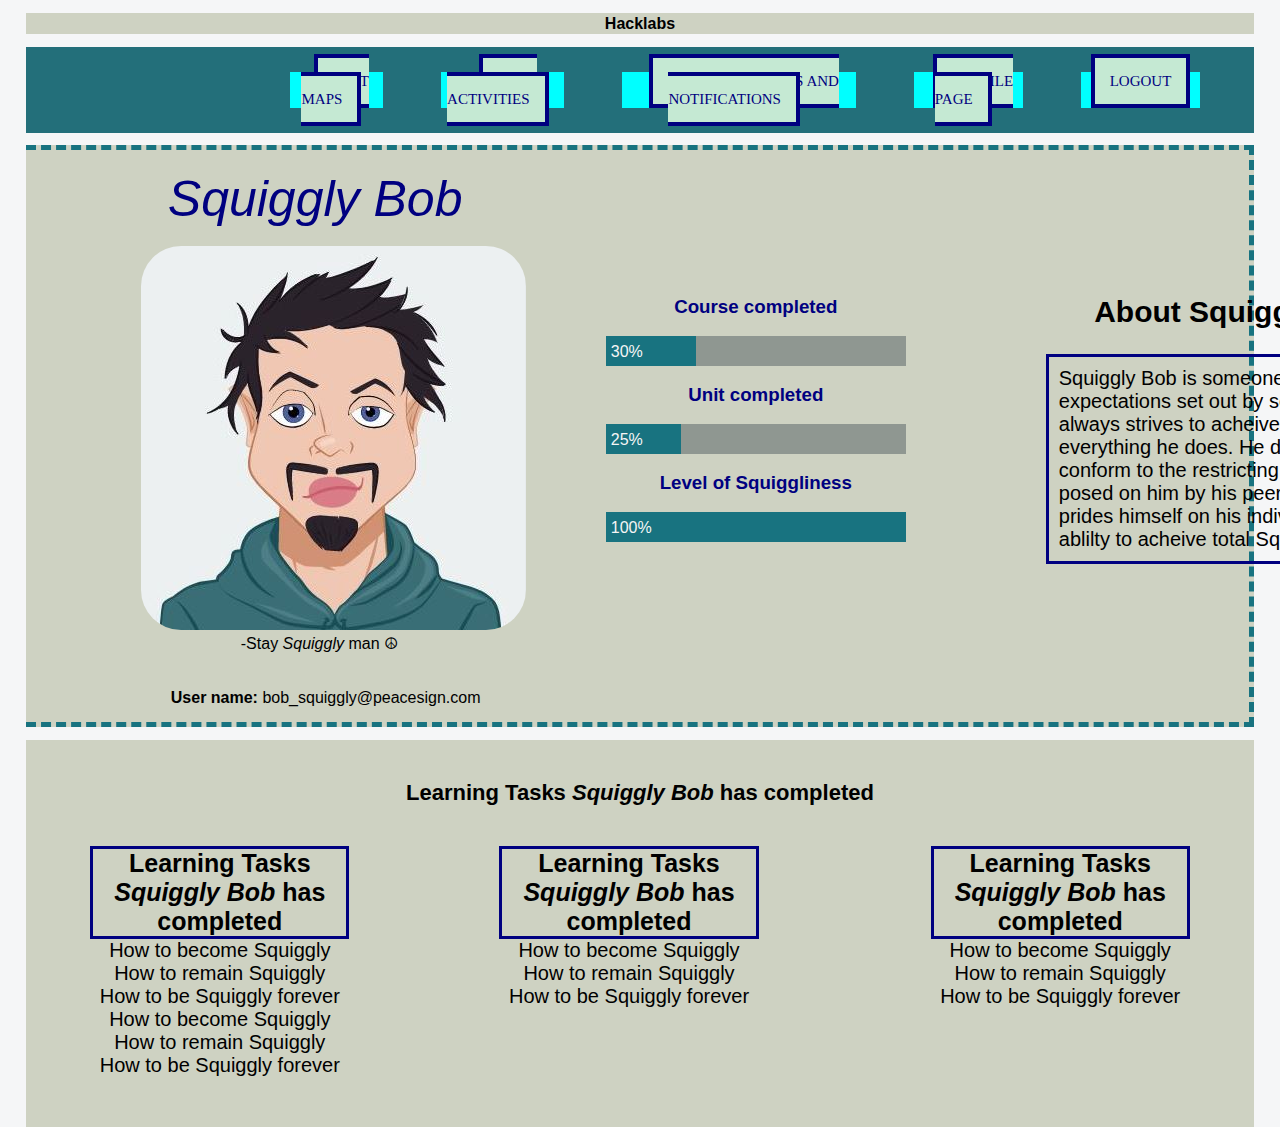
<file: code try/index.html>
<!DOCTYPE html>
<html>
<head>
    <link rel="stylesheet" type="text/css" href="index.css" />
    <title>Profile Page</title>
    <meta name="viewport" content="width=device-width, initial-scale=1.0">
</head>

<body>
  <div class="fixed">
    <div class= "company">
      <h4>Hacklabs</h4>
    </div>
      <header class="header"> 
          <div class ="menu">
            <ul>
              <li><a href="#">Unit Maps</a></li>
              <li><a href="#">User Activities</a></li>
              <li><a href="#">Announcements and Notifications</a></li>
              <li class="here"><a href="#">Profile Page</a></li>
              <li><a href="login.html">Logout</a></li>
            </ul>
        </div>
        </header>
        <div class="gallery">
  <header class="main-stuff">

  <div class="flex-container">
      <figure>
        <h1><b>Squiggly Bob</b></h1>
        <br>
        <img src="Bob.JPG" alt="Very Squiggly">
        <figcaption><div class="caption"> -Stay <em>Squiggly</em> man &#9774;</div></figcaption>
        <br>
        <br>
        <p1 class = "username"><b>User name:</b> bob_squiggly@peacesign.com</p1>
      </figure>
        <br>
        <br>
        <br>
      <div class="w3-light-grey">
        <br>
        <br>
        <br>
        <br>
        <br>
        <br>
        <br>
        <h3>Course completed</h3>
        <br>
          <div class="w4"><div class="w4-fill">30%</div></div>
          <br>
          <h3>Unit completed</h3>
          <br>
          <div class="w4"><div class="w3-fill">25%</div></div>
          <br>
          <h3>Level of Squiggliness</h3>
          <br>
          <div class="w4"><div class="w2-fill">100%</div></div>
      
      </div>
      <div class="description">
        <h2 class = "format"> About Squiggly Bob</h2>
      <p>Squiggly Bob is someone who defies the expectations set out by society, and he always strives to acheive the very best in everything he does. He does not like to conform to the restricting pressure that is posed on him by his peers. Instead, he prides himself on his individuality and his ablilty to acheive total Squiggliness.</p>
      </div>
        
    </div>
  </div>
 
</header>
<div class="secondpart">
    <h6>Learning Tasks <em>Squiggly Bob</em> has completed </h6>
    <div class="learning">
    <div class="test">
        <h5>Learning Tasks <em>Squiggly Bob</em> has completed</h5>
        <ul>
        <li> How to become Squiggly</li>
        <li> How to remain Squiggly</li>
        <li> How to be Squiggly forever</li>
        <li> How to become Squiggly</li>
        <li> How to remain Squiggly</li>
        <li> How to be Squiggly forever</li>
        </ul>
    </div>
    <div class="completed">
        <h5>Learning Tasks <em>Squiggly Bob</em> has completed</h5>
        <ul>
        <li> How to become Squiggly</li>
        <li> How to remain Squiggly</li>
        <li> How to be Squiggly forever</li>
        </ul>
    </div>
    <div class="going">
        <h5>Learning Tasks <em>Squiggly Bob</em> has completed</h5>
        <ul>
        <li> How to become Squiggly</li>
        <li> How to remain Squiggly</li>
        <li> How to be Squiggly forever</li>
        </ul>
    </div>
    </div> 
</div>
</body>

</html>
</file>
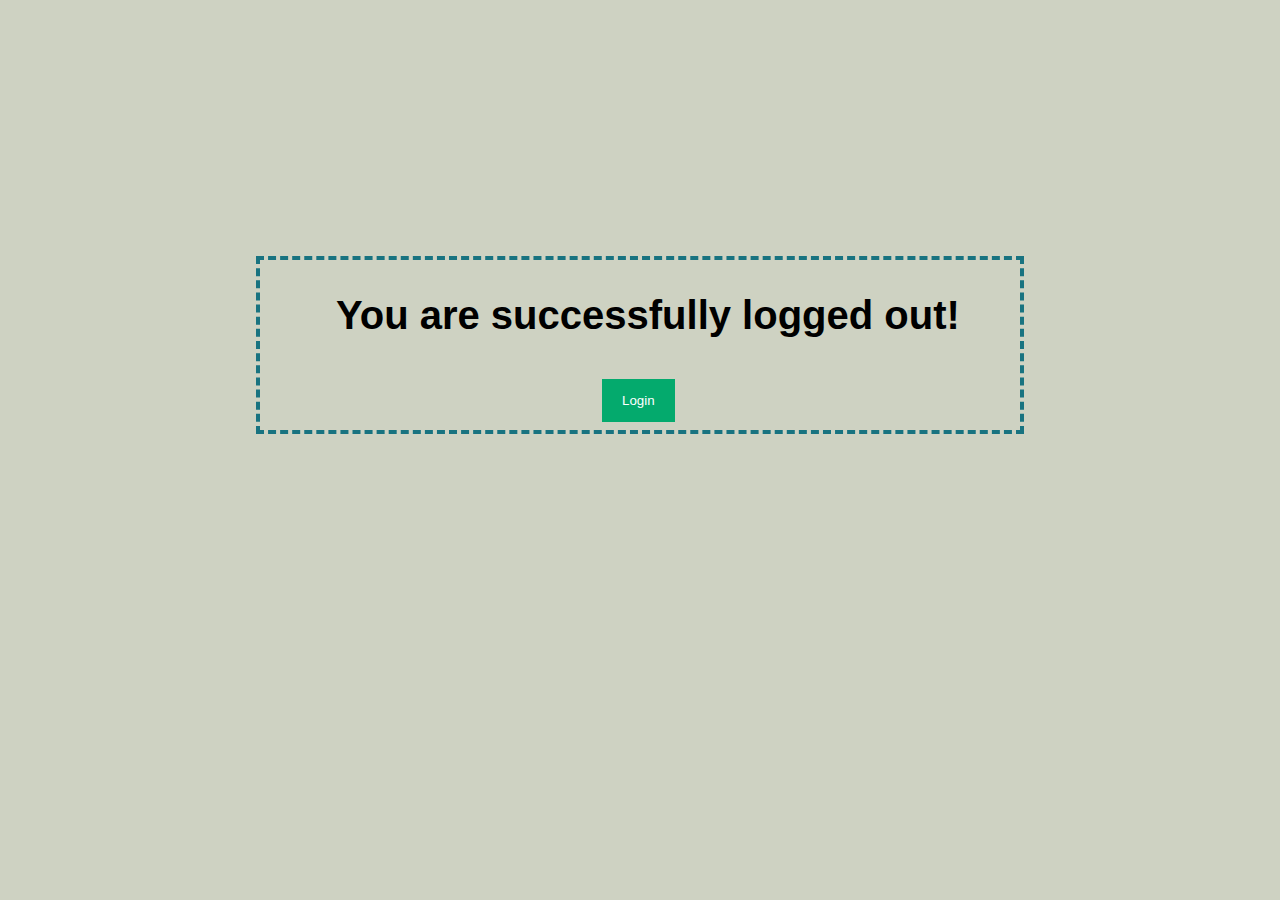
<file: code try/login.html>
<!DOCTYPE html>
<html>
<head>
    <link rel="stylesheet" type="text/css" href="login.css" />
    <title>Login page</title>
    <meta name="viewport" content="width=device-width, initial-scale=1.0">
</head>

<body>
    <h2>You are successfully logged out!</h2>
    <button  class = "click" onclick="document.getElementById('log').style.display='block'" style="width:auto;">Login</button>

    <div id="log" class="modal">
      
      <form class="modal-content animate" action="/action_page.php" method="post">
        <div class="imgcontainer">
          <span onclick="document.getElementById('log').style.display='none'" class="close" title="Close Modal">&times;</span>
          <img src="unknown.JPG" alt="Avatar" class="avatar">
        </div>
    
        <div class="container">
          <label for="uname"><b>Username</b></label>
          <input type="text" placeholder="Enter Username" name="uname" required>
    
          <label for="psw"><b>Password</b></label>
          <input  id= "password" type="password" placeholder="Enter Password" name="psw" required>

          <label for="psw"><b>Confirm Password</b></label>
          <input id ="passwordConfirm" type="password" placeholder="Enter Password" name="psw" required>
            
          <button type="submit">Login</button>
        
    
          <label>
            <input type="checkbox" name="remember"> Remember me on this device
          </label>
        </div>
    
        <div class="container" style="background-color:#f1f1f1">
          <button type="button" onclick="document.getElementById('log').style.display='none'" class="cancelbtn">Cancel</button>
          <span class="psw">Forgot <a href="#">Password?</a></span>
        </div>
      </form>
    </div>

</body>
</html>
</file>
<file: code try/index.css>
title {
  font-size: larger;
  font-style: oblique;
  }
  .fixed{
    align: top;
  }
  
  body {
    text-align: center;
    }
    .company{
      background-color: #CED2C2;
      margin-left: 2%;
      margin-right: 2%;
      margin-top: 1%;
      text-align: center;
    }
    
    h4{
      padding-bottom: 1px;
      padding-top: 2px;
    }
  
  
    .completed{
      background-color: #CED2C2;
      margin-left: 2%;
      margin-right: 2%;
    }
    h1 {
      margin-left: auto;
      margin-right: auto;
      color: navy;
      margin-left: 27px;
      font-size: 50px;
      font-style: italic;
      font-weight: 200;
      text-align: left;
    }
  
    img{
    align-items: left;
    }
  
    img:hover {
      /* Start the shake animation and make the animation last for 0.5 seconds */
      animation: shake 0.5s;
    
      /* When the animation is finished, start again */
      animation-iteration-count: infinite;
    }
    
    @keyframes shake {
      0% { transform: translate(1px, 1px) rotate(0deg); }
      10% { transform: translate(-1px, -2px) rotate(-1deg); }
      20% { transform: translate(-3px, 0px) rotate(1deg); }
      30% { transform: translate(3px, 2px) rotate(0deg); }
      40% { transform: translate(1px, -1px) rotate(1deg); }
      50% { transform: translate(-1px, 2px) rotate(-1deg); }
      60% { transform: translate(-3px, 1px) rotate(0deg); }
      70% { transform: translate(3px, 1px) rotate(-1deg); }
      80% { transform: translate(-1px, -1px) rotate(1deg); }
      90% { transform: translate(1px, 2px) rotate(0deg); }
      100% { transform: translate(1px, -2px) rotate(-1deg); }
    }
    * {
      box-sizing: border-box;
    }
    
    body {
      margin: 0;
      font-family: sans-serif;
      background: #f5f6f7;
    }
    
    .header {
      text-align: right;
      text-align: top;
      text-transform: uppercase;
      padding: 25px;
      background-color:#236f7a;
      color: #fff;
      margin-bottom: 2%;
      margin-top: 1%;
      margin-left: 2%;
      margin-right: 2%;
      margin-bottom:1%;
    }
    .menu{
      margin-left: 210px;
    }
    .menu ul{
      display: flex;
      flex-direction: row;
      justify-content: center;
      list-style-type: none;
  
    }
    .menu ul li{
      text-align: center;
      list-style: none;
      margin: 0 3%;
      background-color: aqua;
      font-size: 15px;
  
    }
    .menu a{  
      background-color:aquamarine;
      font-family:Cambria, Cochin, Georgia, Times, 'Times New Roman', serif;
      padding: 3%;
      text-decoration: none;
      text-align: center;
      margin: 0 3%;
      width: 200px;
      border: 4px solid navy;
      padding: 15px;
      margin: 10px;
    }
    .main-stuff{
      background-color: #CED2C2;
      text-align: right;
      padding-top: 20px;
      padding-left: 9%;
      padding-right: 5%;
      padding-bottom: 15px;
      margin-top: 1%;
      margin-left: 2%;
      margin-right: 2%;
      margin-bottom:1%;
      border :#187380;
      border-style: dashed;
      border-width: 5px;
      border-left: none;
      position: relative;
    }
  
    figure {
      text-align: left;
    }
  
    .w4{
      text-align: left;
      background-color: rgb(143, 151, 145);
      width: 300px;
      Height: 30px;
      color:#f5f5f5;
      text-align: center;
  
    }
  
    .w4-fill{
      text-align: left;
      background-color: #187380;
      width: 30%;
      Height: 30px;
      padding-top:7px;
      padding-left: 5px;
    }
    .w3-fill{
      text-align: left;
      background-color: #187380;
      width: 25%;
      Height: 30px;
      padding-top: 7px;
      padding-left: 5px;
    }
    .w2-fill{
      text-align: left;
      background-color:#187380;
      width: 100%;
       Height: 30px;
       padding-top:7px;
       padding-left: 5px;
    }
    
    img{
      border-radius: 40px 40px 40px 40px;
    }
  
    .flex-container {
      display: flex;
      column-gap: 40px;
    }
  
    h3{
      text-align: center;
      color:navy;
      font-weight: 900;
    }
  
  a:link,
  a:visited,
  a:focus {
    background: rgb(197, 233, 211);
    color:navy;
    text-decoration: none;
  }
  
  a:hover {
    background: rgb(151, 216, 151);
  }
  
  a:active {
    background:#92B1B6;
    color: white;
  }
  
  .caption{
  padding-left: 100px;
  }
  
  p{
  border-style:solid;
  padding: 10px;
  text-align: left;
  width: 400px;
  margin-left: 100px;
  font-size: 20px;
  border-color: navy;
  }
  
  .format{
  text-align:center;
  margin-left: 17%;
  font-size: 30px;
  margin-top: 25%;
  margin-bottom: 5%;
  }
  .here{
    background-color: aqua;
  }
  h5{
    font-size: 20px;
  }
  .test ul li{
    list-style: none;
  }
  .completed{
   margin-left: 150px;
   
  }
  .username{
  padding-left: 30px;
  }
  .going{
    margin-left: 150px;
  
  }
  .learning h5{
    font-size: 25px;
    border: 3px solid navy;
  }
  .learning ul li {
    font-size: 20px;
  
  }
  
  @import url('https://fonts.googleapis.com/css2?family=Open+Sans&display=swap');
  
  *{
      list-style: none;
      text-decoration: none;
      margin: 0;
      padding: 0;
      box-sizing: border-box;
      font-family: 'Open Sans', sans-serif;
  }
   

  .learning{
    background-color: #CED2C2;
    margin: 0 2%;
    padding-left: 50px;
    display: flex;
    padding: 40px;
    padding-bottom: 50px;
    margin-left: 2%;
  }
  .secondpart{
    background-color: #CED2C2;
    margin-left: 2%;
    margin-right: 2%;
  }
 h6{
  padding-top: 40px;
  font-size: 22px;
 }
</file>
<file: code try/login.css>
body {font-family: Arial, Helvetica, sans-serif;
margin: 20%;
background-color: #CED2C2 ;
border: dashed #187380 4px;
}
/* Full-width input fields */
input[type=text], input[type=password] {
    width: 100%;
    padding: 12px 20px;
    margin: 8px 0;
    display: inline-block;
    border: 1px solid #ccc;
    box-sizing: border-box;
  }
  
  /* Set a style for all buttons */
  button {
    background-color: #04AA6D;
    color: white;
    padding: 14px 20px;
    margin: 8px 0;
    border: none;
    cursor: pointer;
    width: 100%;
  }
  
  button:hover {
    opacity: 0.8;
  }
  
  /* Extra styles for the cancel button */
  .cancelbtn {
    width: auto;
    padding: 10px 18px;
    background-color: #f44336;
  }
  
  /* Center the image and position the close button */
  .imgcontainer {
    text-align: center;
    margin: 24px 0 12px 0;
    position: relative;
  }
  
  img.avatar {
    width: 25%;
    border-radius: 50%;
  }
  
  .container {
    padding: 16px;
  }
  
  span.psw {
    float: right;
    padding-top: 16px;
  }

  .modal {
    display: none; 
    position: fixed; /* Stay in place */
    left: 0;
    top: 0;
    width: 100%; 
    height: 100%; 
    padding-top: 60px;
    overflow: auto;
  }
  
  /* Modal Content/Box */
  .modal-content {
    background-color: #fefefe;
    margin: 5% auto 15% auto; /* 5% from the top, 15% from the bottom and centered */
    border: 2px solid #888;
    width: 80%; 
  }
  
  /* The Close Button (x) */
  .close {
    position: absolute;
    right: 25px;
    top: 0;
    color: #000;
    font-size: 35px;
    font-weight: bold;
  }
  
  .close:hover,
  .close:focus {
    color: red;
    cursor: pointer;
  }
  
  /* Add Zoom Animation */
  .animate {
    -webkit-animation: animatezoom 0.6s;
    animation: animatezoom 0.6s
  }
  
  @-webkit-keyframes animatezoom {
    from {-webkit-transform: scale(0)} 
    to {-webkit-transform: scale(1)}
  }
    
  @keyframes animatezoom {
    from {transform: scale(0)} 
    to {transform: scale(1)}
  }
  
  /* Change styles for span and cancel button on extra small screens */
  @media screen and (max-width: 300px) {
    span.psw {
       display: block;
       float: none;
    }
    .cancelbtn {
       width: 100%;
    }
  }

.cancel{
text-decoration: none;
color: white;
}

.click{
margin-left: 45%
}
h2{
 font-size: 40px;
 margin-left: 10%;
}
.final{
    color: blue;
}
</file>
